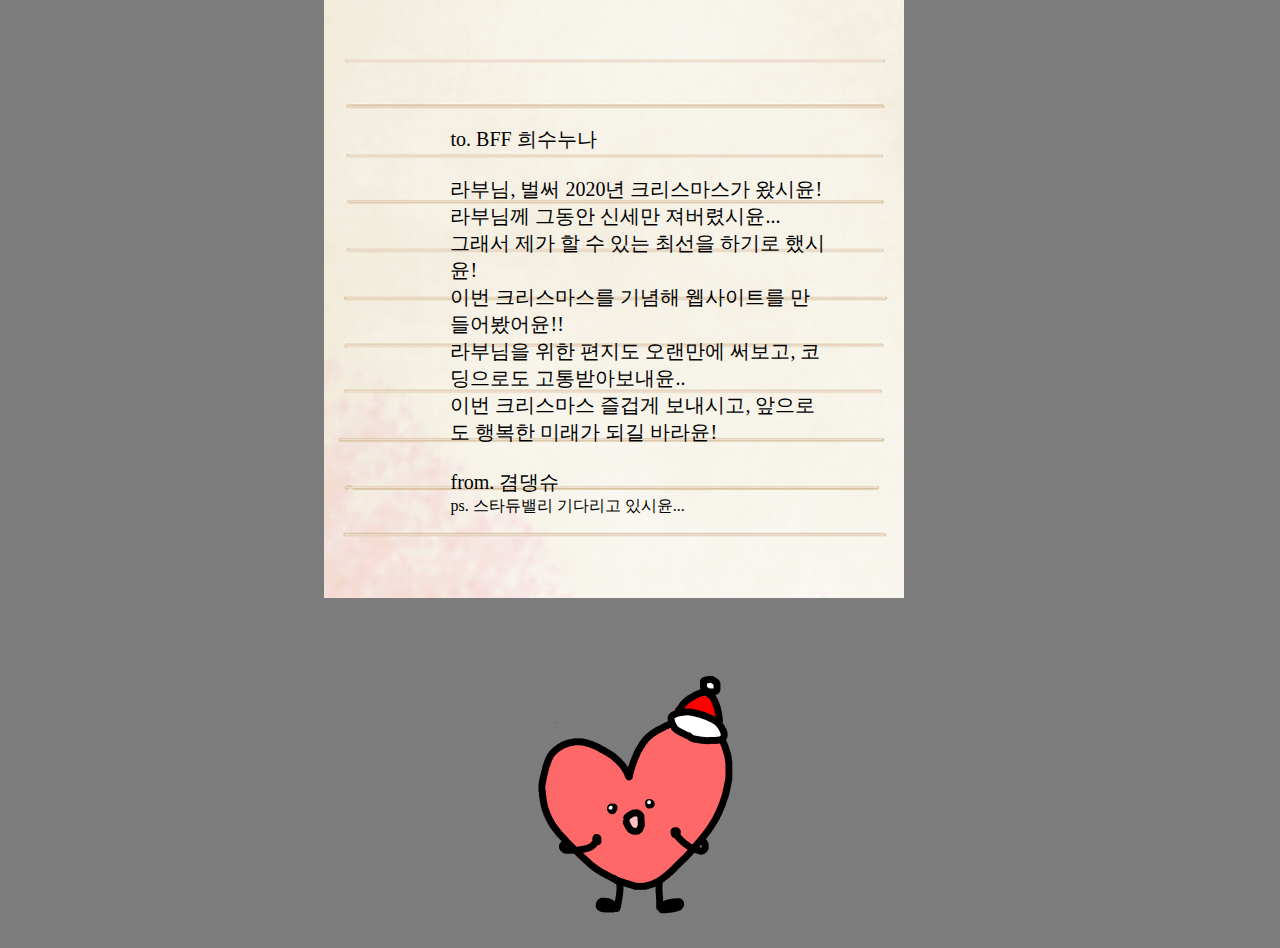
<file: toBeloved.html>
<!DOCTYPE HTML>
<html>
  <head>
    <title>to. Beloved</title>
    <meta http-equiv="Content-Type" content="text/html" charset="utf-8" />
    <link rel="icon" href="icon/chrb.png" />
    <link rel="stylesheet" href="css/letter.css" />
  </head>
  <body>
    <div class="content">
      <div class="letter">
        <div class="letter_text">
          <p>
            to. BFF 희수누나<br /><br />
            라부님, 벌써 2020년 크리스마스가 왔시윤!<br />
            라부님께 그동안 신세만 져버렸시윤...<br />
            그래서 제가 할 수 있는 최선을 하기로 했시윤!<br />
            이번 크리스마스를 기념해 웹사이트를 만들어봤어윤!!<br />
            라부님을 위한 편지도 오랜만에 써보고, 코딩으로도 고통받아보내윤..<br />
            이번 크리스마스 즐겁게 보내시고, 앞으로도 행복한 미래가 되길 바라윤!<br />
            <br />
            from. 겸댕슈<br />
          </p>
          ps. 스타듀밸리 기다리고 있시윤...
        </div>
      </div>
    </div>
    <div class="content">
      <a href="index.html"><img src="img/chrb.png" /></a>
    </div>
  </body>
</html>
</file>
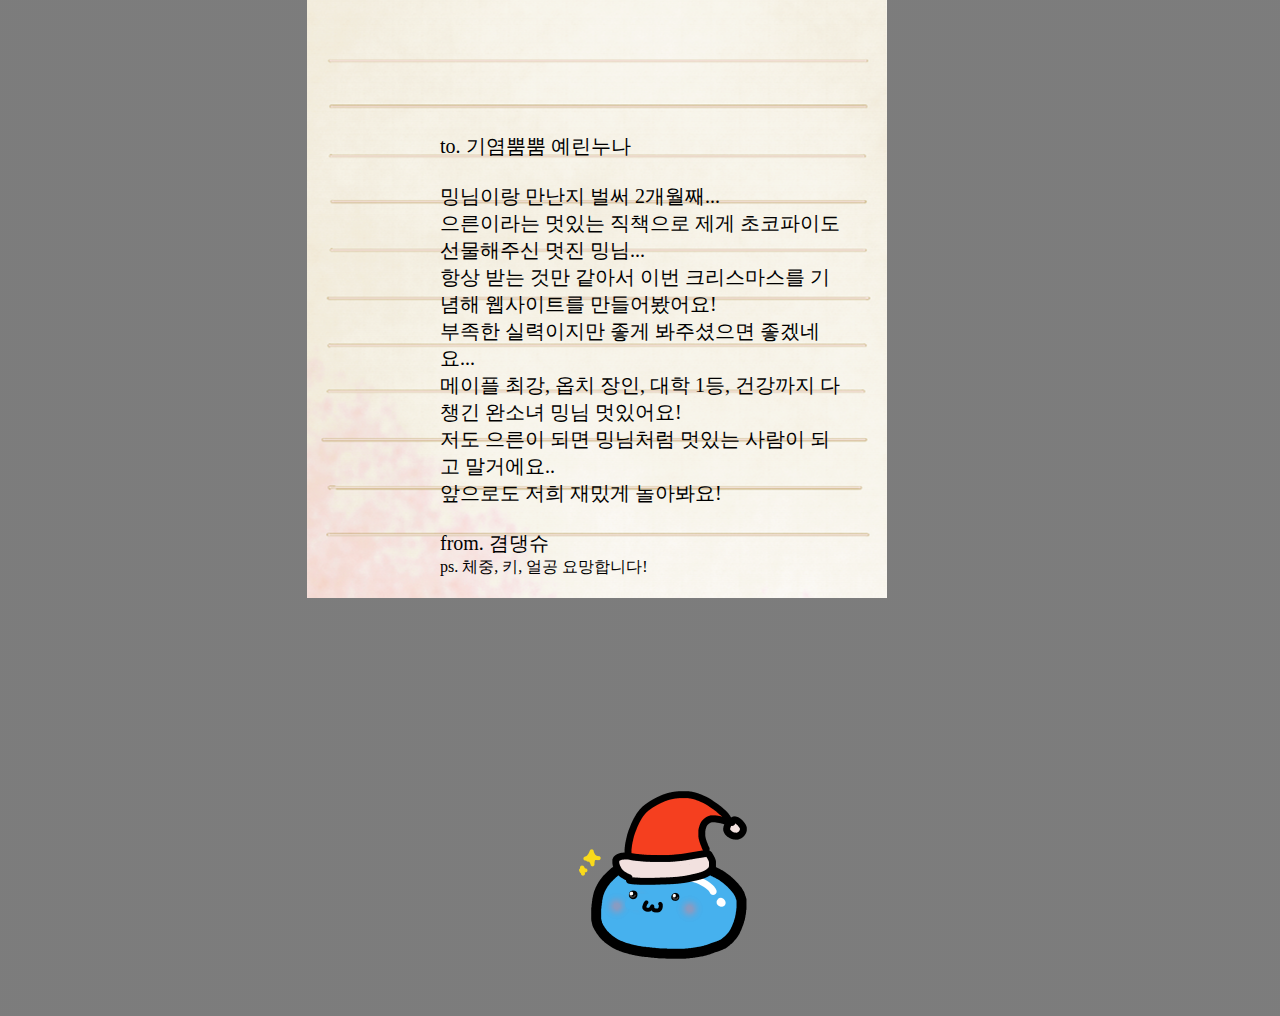
<file: toOming.html>
<!DOCTYPE HTML>
<html>
  <head>
    <title>to. Beloved</title>
    <meta http-equiv="Content-Type" content="text/html" charset="utf-8" />
    <link rel="icon" href="icon/chro.png" />
    <link rel="stylesheet" href="css/letter.css" />
  </head>
  <body>
    <div class="content">
      <div class="letter">
        <div class="letter_text">
          <p>
            to. 기염뿜뿜 예린누나<br /><br />
            밍님이랑 만난지 벌써 2개월째...<br />
            으른이라는 멋있는 직책으로 제게 초코파이도 선물해주신 멋진 밍님...<br />
            항상 받는 것만 같아서 이번 크리스마스를 기념해 웹사이트를 만들어봤어요!<br />
            부족한 실력이지만 좋게 봐주셨으면 좋겠네요...<br />
            메이플 최강, 옵치 장인, 대학 1등, 건강까지 다 챙긴 완소녀 밍님 멋있어요!<br />
            저도 으른이 되면 밍님처럼 멋있는 사람이 되고 말거에요..<br />
            앞으로도 저희 재밌게 놀아봐요!<br /><br />
            from. 겸댕슈<br />
          </p>
          ps. 체중, 키, 얼공 요망합니다!
        </div>
      </div>
    </div>
    <div class="content">
      <a href="index.html"><img src="img/chro.png" /></a>
    </div>
  </body>
</html>
</file>
<file: css/letter.css>
*{
  margin: 0;
  padding: 0;
}

html, body {
  height: 100%;
  width: 100%;
  overflow: hidden;
  background: linear-gradient(rgba(0,0,0,0.3),rgba(0,0,0,0.3)), url("https://images.pexels.com/photos/1303098/pexels-photo-1303098.jpeg?auto=compress&cs=tinysrgb&dpr=2&h=750&w=1260") no-repeat;
}

body {
  display: table;
  margin: 0 auto;
}

.content {
  display: table;
  margin-left: auto;
  margin-right: auto;
}

.letter {
  display: table-cell;
  vertical-align: middle;
  background: url("../img/note.png") no-repeat;
}

.letter_text {
  display: table-cell;
  margin: 20%;
  padding: 20%;
}

.letter_text p {
  font-size: 20px;
}
</file>
